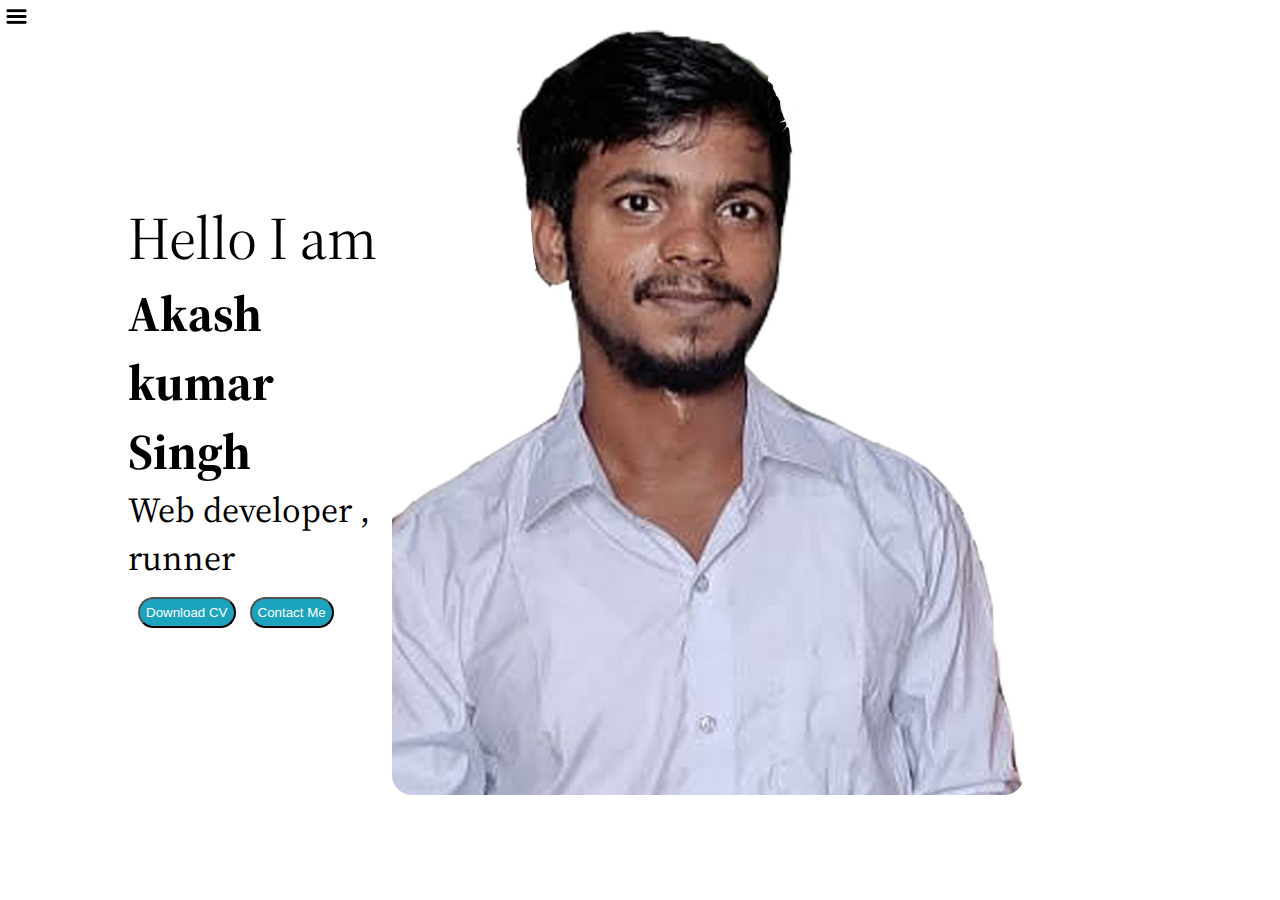
<file: index.html>
<html lang="en">
<head>
    <meta charset="UTF-8">
    <meta http-equiv="X-UA-Compatible" content="IE=edge">
    <meta name="viewport" content="width=device-width, initial-scale=1.0">
    <link rel="stylesheet" href="style.css">
    <title>Akash Kumar Singh - personal porfolio
    </title>
</head>
<body>
    <div class="container">
    <div class="sidebar sidebar-go">
        
        <nav>
            <ul>
                <li><a href="index.html">Home</a> </li>
                <li><a href="intro.html">My Intro</a> </li>
                <li><a href="services.html">Services</a></li>
                <li><a href="cv.html">Cv</a></li>
                <li><a href="blog.html">Blogs</a></li>
                <li><a href="contact.html">Contact</a></li>
                
            </ul>
        </nav>
    </div>
    <div class="main">
        <div class="hamberger">
            <img src="/ham.png" alt="" class="ham" width="23px">
            <img src="/59836.png" alt="" class="cross" width="23px">
        </div>
       <div class="info-container">
        <div class="devinfo">
<div class="hello">Hello I am </div>
<div class="name">Akash kumar Singh</div>
<div class="about ">Web developer ,  runner</div>
<div class="button">
    <a href="/cv.txt" target="_blank">
    <button class="btn">Download CV </button></a>
  <a href="/contact.html">  <button class="btn">Contact Me </button></a>  
</div>
        </div>
        <div class="devpic">
<img src="dev.jpg" alt="akash kumar" >
        </div>
       </div>
    </div>
</div>
<script src="script.js"></script>
</body>
</html>
</file>
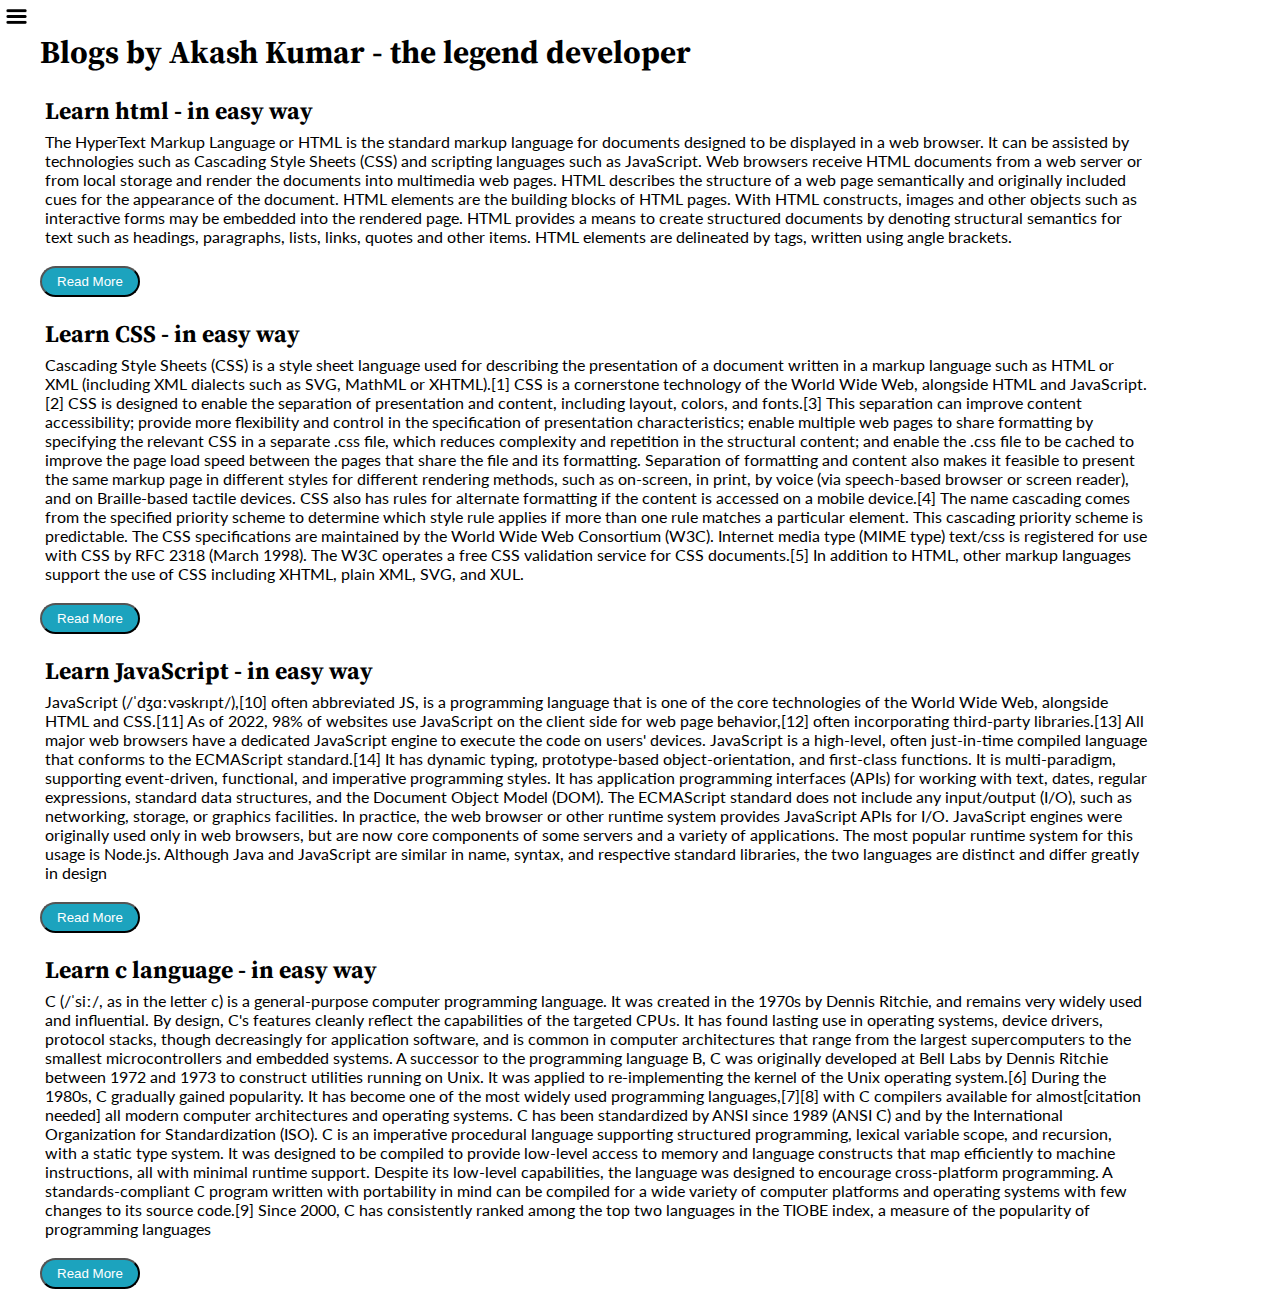
<file: blog.html>
<html lang="en">
  <head>
    <meta charset="UTF-8" />
    <meta http-equiv="X-UA-Compatible" content="IE=edge" />
    <meta name="viewport" content="width=device-width, initial-scale=1.0" />
    <link rel="stylesheet" href="style.css" />
    <title>Akash Kumar Singh - personal porfolio</title>
  </head>
  <body>
    <div class="container">
      <div class="sidebar sidebar-go">
        <nav>
          <ul>
            <li><a href="index.html">Home</a></li>
            <li><a href="intro.html">My Intro</a></li>
            <li><a href="services.html">Services</a></li>
            <li><a href="cv.html">Cv</a></li>
            <li><a href="blog.html">Blogs</a></li>
            <li><a href="contact.html">Contact</a></li>
          </ul>
        </nav>
      </div>
      <div class="main">
        <div class="hamberger">
          <img src="/ham.png" alt="" class="ham" width="23px">
          <img src="/59836.png" alt="" class="cross" width="23px">
      </div>
        <div class="blogcontainer">
          <h1>Blogs by Akash Kumar - the legend developer</h1>
          <div class="blogitem">
            <h2>Learn html - in easy way</h2>
            <p>
              The HyperText Markup Language or HTML is the standard markup
              language for documents designed to be displayed in a web browser.
              It can be assisted by technologies such as Cascading Style Sheets
              (CSS) and scripting languages such as JavaScript. Web browsers
              receive HTML documents from a web server or from local storage and
              render the documents into multimedia web pages. HTML describes the
              structure of a web page semantically and originally included cues
              for the appearance of the document. HTML elements are the building
              blocks of HTML pages. With HTML constructs, images and other
              objects such as interactive forms may be embedded into the
              rendered page. HTML provides a means to create structured
              documents by denoting structural semantics for text such as
              headings, paragraphs, lists, links, quotes and other items. HTML
              elements are delineated by tags, written using angle brackets.
            </p>
            <button class="btn-sm">Read More</button>
          </div>

          <div class="blogitem">
            <h2>Learn CSS - in easy way</h2>
            <p>Cascading Style Sheets (CSS) is a style sheet language used for describing the presentation of a document written in a markup language such as HTML or XML (including XML dialects such as SVG, MathML or XHTML).[1] CSS is a cornerstone technology of the World Wide Web, alongside HTML and JavaScript.[2]

                CSS is designed to enable the separation of presentation and content, including layout, colors, and fonts.[3] This separation can improve content accessibility; provide more flexibility and control in the specification of presentation characteristics; enable multiple web pages to share formatting by specifying the relevant CSS in a separate .css file, which reduces complexity and repetition in the structural content; and enable the .css file to be cached to improve the page load speed between the pages that share the file and its formatting.
                
                Separation of formatting and content also makes it feasible to present the same markup page in different styles for different rendering methods, such as on-screen, in print, by voice (via speech-based browser or screen reader), and on Braille-based tactile devices. CSS also has rules for alternate formatting if the content is accessed on a mobile device.[4]
                
                The name cascading comes from the specified priority scheme to determine which style rule applies if more than one rule matches a particular element. This cascading priority scheme is predictable.
                
                The CSS specifications are maintained by the World Wide Web Consortium (W3C). Internet media type (MIME type) text/css is registered for use with CSS by RFC 2318 (March 1998). The W3C operates a free CSS validation service for CSS documents.[5]
                
                In addition to HTML, other markup languages support the use of CSS including XHTML, plain XML, SVG, and XUL.</p>
            <button class="btn-sm">Read More</button>
          </div>

          <div class="blogitem">
            <h2>Learn JavaScript - in easy way</h2>
            <p>
                JavaScript (/ˈdʒɑːvəskrɪpt/),[10] often abbreviated JS, is a programming language that is one of the core technologies of the World Wide Web, alongside HTML and CSS.[11] As of 2022, 98% of websites use JavaScript on the client side for web page behavior,[12] often incorporating third-party libraries.[13] All major web browsers have a dedicated JavaScript engine to execute the code on users' devices.

                JavaScript is a high-level, often just-in-time compiled language that conforms to the ECMAScript standard.[14] It has dynamic typing, prototype-based object-orientation, and first-class functions. It is multi-paradigm, supporting event-driven, functional, and imperative programming styles. It has application programming interfaces (APIs) for working with text, dates, regular expressions, standard data structures, and the Document Object Model (DOM).
                
                The ECMAScript standard does not include any input/output (I/O), such as networking, storage, or graphics facilities. In practice, the web browser or other runtime system provides JavaScript APIs for I/O.
                
                JavaScript engines were originally used only in web browsers, but are now core components of some servers and a variety of applications. The most popular runtime system for this usage is Node.js.
                
                Although Java and JavaScript are similar in name, syntax, and respective standard libraries, the two languages are distinct and differ greatly in design
            </p>
            <button class="btn-sm">Read More</button>
          </div>

          <div class="blogitem">
            <h2>Learn c language - in easy way</h2>
            <p>
                C (/ˈsiː/, as in the letter c) is a general-purpose computer programming language. It was created in the 1970s by Dennis Ritchie, and remains very widely used and influential. By design, C's features cleanly reflect the capabilities of the targeted CPUs. It has found lasting use in operating systems, device drivers, protocol stacks, though decreasingly for application software, and is common in computer architectures that range from the largest supercomputers to the smallest microcontrollers and embedded systems.

A successor to the programming language B, C was originally developed at Bell Labs by Dennis Ritchie between 1972 and 1973 to construct utilities running on Unix. It was applied to re-implementing the kernel of the Unix operating system.[6] During the 1980s, C gradually gained popularity. It has become one of the most widely used programming languages,[7][8] with C compilers available for almost[citation needed] all modern computer architectures and operating systems. C has been standardized by ANSI since 1989 (ANSI C) and by the International Organization for Standardization (ISO).

C is an imperative procedural language supporting structured programming, lexical variable scope, and recursion, with a static type system. It was designed to be compiled to provide low-level access to memory and language constructs that map efficiently to machine instructions, all with minimal runtime support. Despite its low-level capabilities, the language was designed to encourage cross-platform programming. A standards-compliant C program written with portability in mind can be compiled for a wide variety of computer platforms and operating systems with few changes to its source code.[9]

Since 2000, C has consistently ranked among the top two languages in the TIOBE index, a measure of the popularity of programming languages
            </p>
            <button class="btn-sm">Read More</button>
          </div>
        </div>
      </div>
    </div>
    <script src="script.js"></script>
  </body>
</html>
</file>
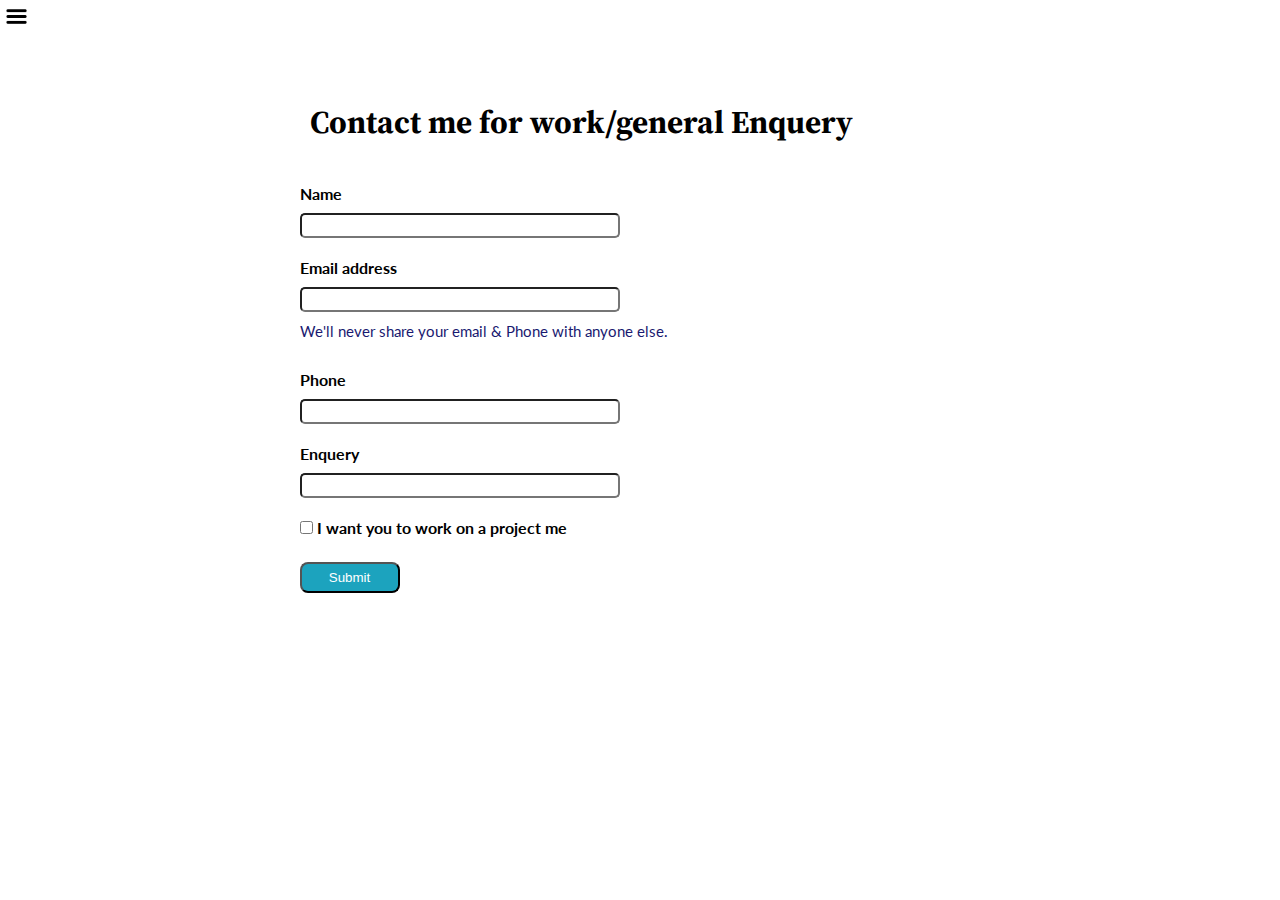
<file: contact.html>
<html lang="en">
<head>
    <meta charset="UTF-8">
    <meta http-equiv="X-UA-Compatible" content="IE=edge">
    <meta name="viewport" content="width=device-width, initial-scale=1.0">
    <link rel="stylesheet" href="style.css">
    <title>Akash Kumar Singh - personal porfolio
    </title>
</head>
<body>
    <div class="container">
      <div class="sidebar sidebar-go">
        
        <nav>
            <ul>
                <li><a href="index.html">Home</a> </li>
                <li><a href="intro.html">My Intro</a> </li>
                <li><a href="services.html">Services</a></li>
                <li><a href="cv.html">Cv</a></li>
                <li><a href="blog.html">Blogs</a></li>
                <li><a href="contact.html">Contact</a></li>
                
            </ul>
        </nav>
    </div>
    <div class="main">
      <div class="hamberger">
        <img src="/ham.png" alt="" class="ham" width="23px">
        <img src="/59836.png" alt="" class="cross" width="23px">
    </div>
      <div class="contactform">
        <!-- contact form -->
        <form>
            <h1>Contact me for work/general Enquery</h1>
            <div class="mb-3 content">
              <label for="clintemail" class="form-label">Name</label>
              <input type="name" class="form-control" id="clientemail" aria-describedby="emailHelp">
            </div>

            <div class="mb-3 content">
              <label for="clintemail" class="form-label">Email address</label>
              <input type="email" class="form-control" id="clientemail" aria-describedby="emailHelp">
              <div id="emailHelp" class="form-text">We'll never share your email & Phone with anyone else.</div>
            </div>

            <div class="mb-3 content">
              <label for="clientphone" class="form-label">Phone</label>
              <input type="text" class="form-control" id="clientphone">
            </div>
            
            <div class="mb-3 content">
              <label for="clintemail" class="form-label">Enquery</label>
              <input type="text" class="form-control" id="clientemail" aria-describedby="emailHelp">
            </div>

            <div class="mb-3 form-check">
              <input type="checkbox" class="form-check-input" id="isclient">
              <label class="form-check-label" for="isclient">I want you to work on a project me </label>
            </div>
            <button type="submit" class="form-btn form-submit-button">Submit</button>
          </form>
      </div>
    </div>
</div>
<script src="script.js"></script>
</body>
</html>
</file>
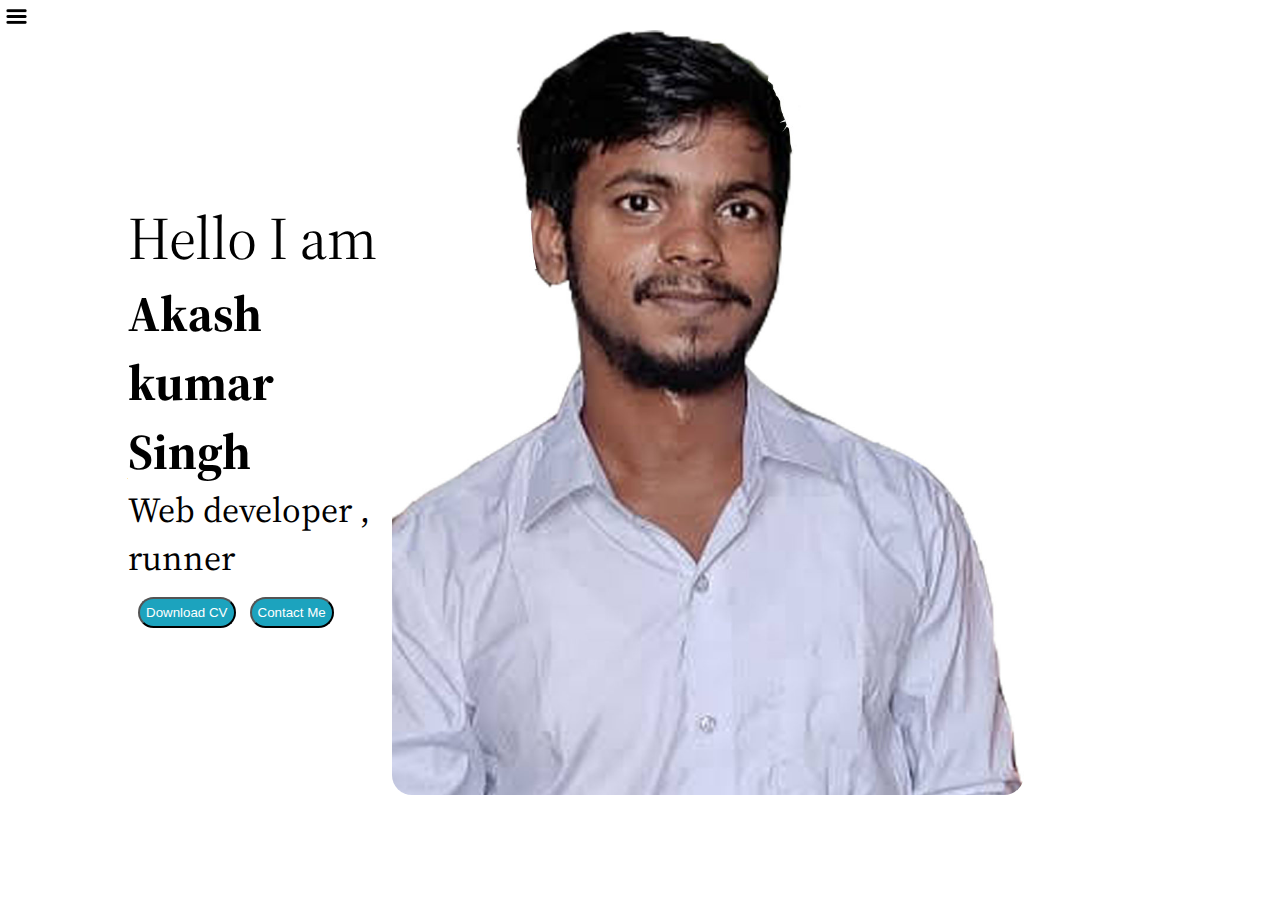
<file: cv.html>
<html lang="en">
<head>
    <meta charset="UTF-8">
    <meta http-equiv="X-UA-Compatible" content="IE=edge">
    <meta name="viewport" content="width=device-width, initial-scale=1.0">
    <link rel="stylesheet" href="style.css">
    <title>Akash Kumar Singh - personal porfolio
    </title>
</head>
<body>
    <div class="container">
        <div class="sidebar sidebar-go">
        
        <nav>
            <ul>
                <li><a href="index.html">Home</a> </li>
                <li><a href="intro.html">My Intro</a> </li>
                <li><a href="services.html">Services</a></li>
                <li><a href="cv.html">Cv</a></li>
                <li><a href="blog.html">Blogs</a></li>
                <li><a href="contact.html">Contact</a></li>
                
            </ul>
        </nav>
    </div>
    <div class="main">
        <div class="hamberger">
            <img src="/ham.png" alt="" class="ham" width="23px">
            <img src="/59836.png" alt="" class="cross" width="23px">
        </div>
       <div class="info-container">
        <div class="devinfo">
<div class="hello">Hello I am </div>
<div class="name">Akash kumar Singh</div>
<div class="about ">Web developer ,  runner</div>
<div class="button">
    <button class="btn">Download CV </button>
    <button class="btn">Contact Me </button>
</div>
        </div>
        <div class="devpic">
<img src="dev.jpg" alt="akash kumar" >
        </div>
       </div>
    </div>
</div>
<script src="script.js"></script>
</body>
</html>
</file>
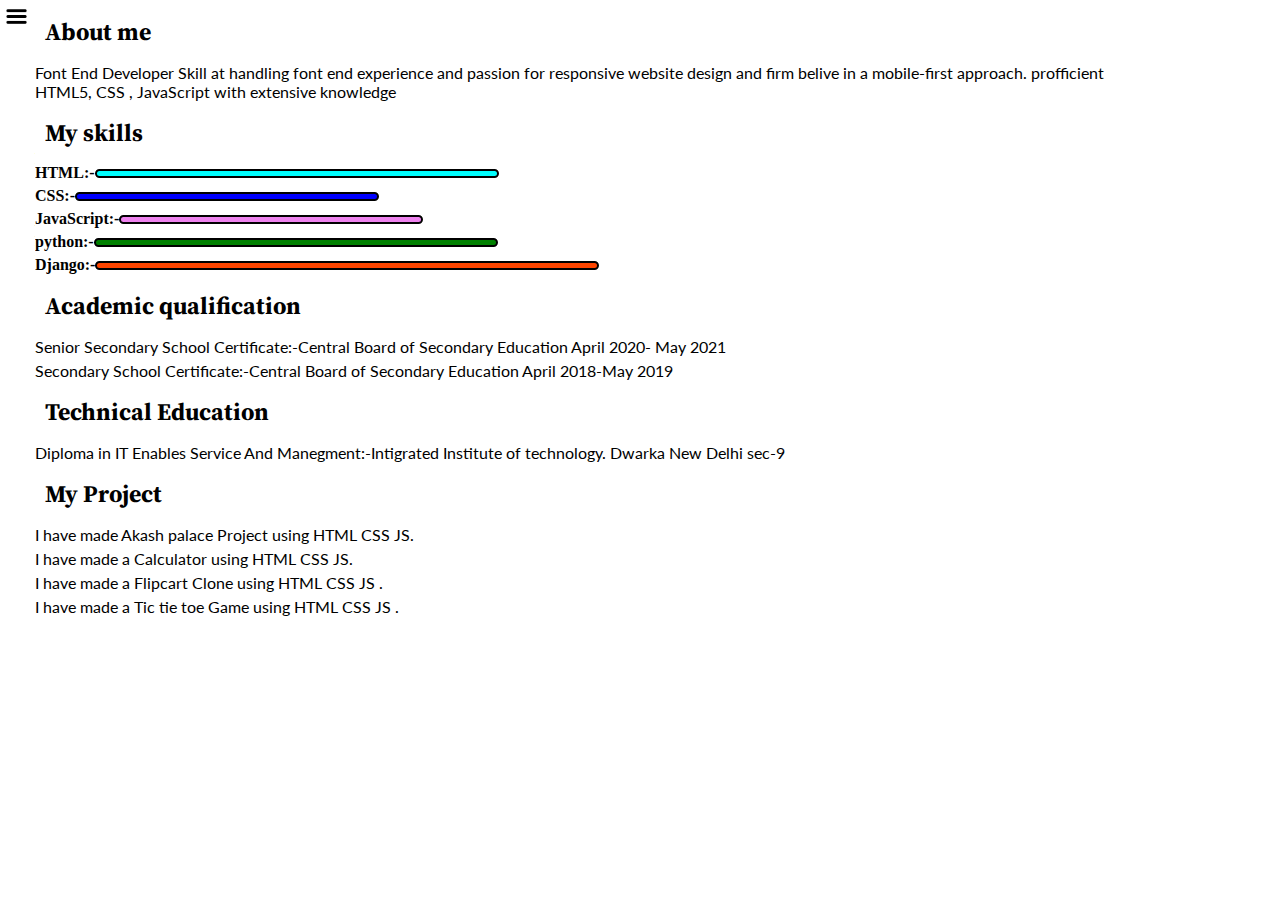
<file: intro.html>
<html lang="en">
<head>
    <meta charset="UTF-8">
    <meta http-equiv="X-UA-Compatible" content="IE=edge">
    <meta name="viewport" content="width=device-width, initial-scale=1.0">
    <link rel="stylesheet" href="style.css">
    <title>Akash Kumar Singh - personal porfolio
    </title>
</head>
<body>
    <div class="container">
        <div class="sidebar sidebar-go">
        
        <nav>
            <ul>
                <li><a href="index.html">Home</a> </li>
                <li><a href="intro.html">My Intro</a> </li>
                <li><a href="services.html">Services</a></li>
                <li><a href="cv.html">Cv</a></li>
                <li><a href="blog.html">Blogs</a></li>
                <li><a href="contact.html">Contact</a></li>
                
            </ul>
        </nav>
    </div>
    <div class="main">
        <div class="hamberger">
            <img src="/ham.png" alt="" class="ham" width="23px">
            <img src="/59836.png" alt="" class="cross" width="23px">
        </div>
       <div class="myintro">
        <h2>About me </h2>
        <p>Font End Developer Skill at handling  font end  experience and  passion for responsive website design and firm belive  in a mobile-first approach. profficient HTML5, CSS , JavaScript with extensive knowledge </p>
        <h2>My skills</h2>
        <div class="skillcontainer">
             <div class="skillitem">HTML:- <div class="skill skill-bar1"></div></div>
            <div class="skillitem">CSS:- <div class="skill skill-bar2"></div></div>
            <div class="skillitem">JavaScript:-  <div class="skill skill-bar3"></div></div>
            <div class="skillitem">python:- <div class="skill skill-bar4"></div></div>
            <div class="skillitem">Django:- <div class="skill skill-bar5"></div></div>
        </div>

        <h2>Academic qualification </h2>
        <div class="academic-qualification">
            <div class="qualification">Senior Secondary School Certificate:-  <div class="qualification-1"> Central Board of Secondary Education April 2020- May 2021 </div></div>
            <div class="qualification">Secondary School Certificate:-  <div class="qualification-1">Central Board of Secondary Education April 2018-May 2019</div></div>
        </div>

        <h2>Technical Education</h2>
        <div class="technical-eduction">
            <div class="technical">Diploma in IT Enables Service And Manegment:-  <div class="tecnicalcollage"> Intigrated Institute of technology. Dwarka  New Delhi sec-9   </div> </div>
        </div>

        <h2> My Project</h2>
        <div class="myproject">
            <div class="project">I have made Akash palace Project using HTML CSS JS. </div>
            <div class="project">I have made a Calculator using HTML CSS JS. </div>
            <div class="project">I have made a Flipcart Clone using HTML CSS JS .</div>
            <div class="project">I have made a Tic tie toe Game using HTML CSS JS . </div>
          
        </div>
       </div>
       </div>
    </div>
</div>
<script src="script.js"></script>
</body>
</html>
</file>
<file: style.css>
@import url('https://fonts.googleapis.com/css2?family=Lato:wght@300&family=Poppins:ital,wght@0,200;1,100;1,200&display=swap');
@import url('https://fonts.googleapis.com/css2?family=Lato:wght@300&family=Poppins:ital,wght@0,200;1,100;1,200&family=Source+Serif+Pro:ital,wght@0,200;0,300;1,300&display=swap');
*{
    margin:0px;
    padding:0px;

}

.container{
    display: flex;
}

.sidebar{
    background-color: rgb(129, 129, 133);
    font-family: 'Lato', sans-serif;
    font-family: 'Poppins', sans-serif;
    transition:transform 0.3s ease-in ;
    position: absolute;
}

.sidebar nav{
    /* width: 10vw; */
    height: 100vh;
    padding: 30px;
    justify-content: center;
}

.sidebar nav li{
    list-style: none;
    margin: 20px;
    font-size:25px;
    color: white;
}

.sidebar nav li a{
    text-decoration: none;
    color: white;
}
.main{
    /* background-color:rgb(236, 213, 213); */
    width: 90vw;
    height: 100vh;
    
}

.info-container{
    /* background-color: white; */
    border-radius: 10px;
    width: 70vw;
    height: 85vh;
    margin: 30px auto;
    display: flex;
    justify-content: space-around;
    align-items:center ;
    font-family: 'Source Serif Pro', serif;
}

.hello{
font-size: 60px;


}

.name{
    font-size: 50px;
    font-weight: bold;
}

.about{
font-size: 35px;
}

.btn{
    margin-top: 15px;
    margin-left: 10px;
    padding:6px;
    border-radius: 20px;
    color: white;
    background-color: rgb(28, 163, 190);
    cursor: pointer;
}
.btn:hover{
    color: white;
    background-color: rgb(7, 44, 51);
    font-weight: bold;
}
.devpic img{
    height:85vh;
    border-radius: 20px;
    
   
}

/* conatct page css */
.contactform{
    font-family: 'Lato', sans-serif;
    /* font-family: 'Poppins', sans-serif; */
    display: flex;
    justify-content: center;
  
}

.contactform h1{
    font-family: 'Source Serif Pro', serif;
    text-align:center ;
    padding: 100px 0px 30px 0px;
    margin-left: 10px;
}

.contactform form div{
    padding: 10px  0px;
}

.content{
    display: flex;
    flex-direction: column;
}

#emailhelp{
font-size: 15px;
color: midnightblue;

}

.form-label{
    font-weight: bold;
}

#clientemail{
width: 25vw;
border-radius: 5px;
margin-top:  10px;
padding:3px;
}

#clientphone{

    width: 25vw;
    border-radius: 5px;
margin-top: 10px;
padding:3px;
}

.form-check-label{
    font-weight: bold;
}

.form-submit-button{
    margin-top: 15px;
    /* margin-left: 10px; */
    width: 100px;
    padding:6px;
    border-radius: 8px;
    color: white;
    background-color: rgb(28, 163, 190);
    cursor: pointer;
}

.form-submit-button:hover{
    color: white;
    background-color: rgb(7, 44, 51);
    font-weight: bold;
}

/* blogs  page  css  */
.blogcontainer{
    margin-left: 30px;
}

.blogcontainer h1{
    margin-top: 30px;
    margin-left: 10px;
    margin-bottom: 5px;
    font-family: 'Source Serif Pro', serif;
    font-weight: bold;
}

.blogitem h2{
    margin:5px ;
    font-family: 'Source Serif Pro', serif;
    font-weight: bold;
}
.blogitem{
    margin-top: 20px;
    margin-left: 10px;
}

.blogitem p{
    font-family: 'Lato', sans-serif;
    font-style: normal;
    font-weight: 10px;
    margin: 5px;
}

.btn-sm{
    margin-top: 15px;
    /* margin-left: 10px; */
    width: 100px;
    padding:6px;
    border-radius: 25px;
    color: white;
    background-color: rgb(28, 163, 190);
    cursor: pointer;
}

.btn-sm:hover{
    color: white;
    background-color: rgb(7, 44, 51);
    font-weight: bold;
}

/* my intro page css */
.myintro{
    margin-left: 30px;
}
 .myintro h2{
    margin:15px ;
    font-family: 'Source Serif Pro', serif;
    font-weight: bold;
 } 

 .myintro p{
    font-family: 'Lato', sans-serif;
    font-style: normal;
    font-weight: 10px;
    margin: 5px;
 }

 .skillitem{
    margin: 5px;
    font-weight: 600;
    display: flex;
   align-items: center;
  
 }


 .skill-bar1{
    height: 5px;
    width: 400px;
    border: 2px solid black;
    background-color: aqua;
    border-radius: 10px;
 }

 
 .skill-baar1{
    height: 5px;
    width: 500px;
    border: 2px solid black;
    background-color: aqua;
    border-radius: 10px;
 }


 
 .skill-bar2{
    height: 5px;
    width: 300px;
    border: 2px solid black;
    background-color:blue;
    border-radius: 10px;
 }
 
 .skill-bar3{
    height: 5px;
    width: 300px;
    border: 2px solid black;
    background-color:violet;
    border-radius: 10px;
 }
 
 .skill-bar4{
    height: 5px;
    width: 400px;
    border: 2px solid black;
    background-color: green;
    border-radius: 10px;
 }
 
 .skill-bar5{
    height: 5px;
    width: 500px;
    border: 2px solid black;
    background-color: orangered;
    border-radius: 10px;
 }

 .qualification{
    margin: 5px;
    font-weight: light;
    display: flex;
   align-items: center;
   font-family: 'Lato', sans-serif;
 }

 .technical{
    margin: 5px;
    font-family: 'Lato', sans-serif;
    display: flex;
   align-items: center;
   font-weight: light;
 }

 .project{
    margin: 5px;
    font-family: 'Lato', sans-serif;
    display: flex;
   align-items: center;
   font-weight: light;
 }

 .sidebar-go{
    transform: translate(-443px, 0);
    position: absolute;
}

 @media (max-width: 800px) {
    
    .devpic{
        display: none;
    }
}

.hamberger{
    position: absolute;
    top: 5px;
    left: 5px;
    cursor: pointer;
}

.cross{
margin-left: 154px;
margin-top: 8px;
}
</file>
